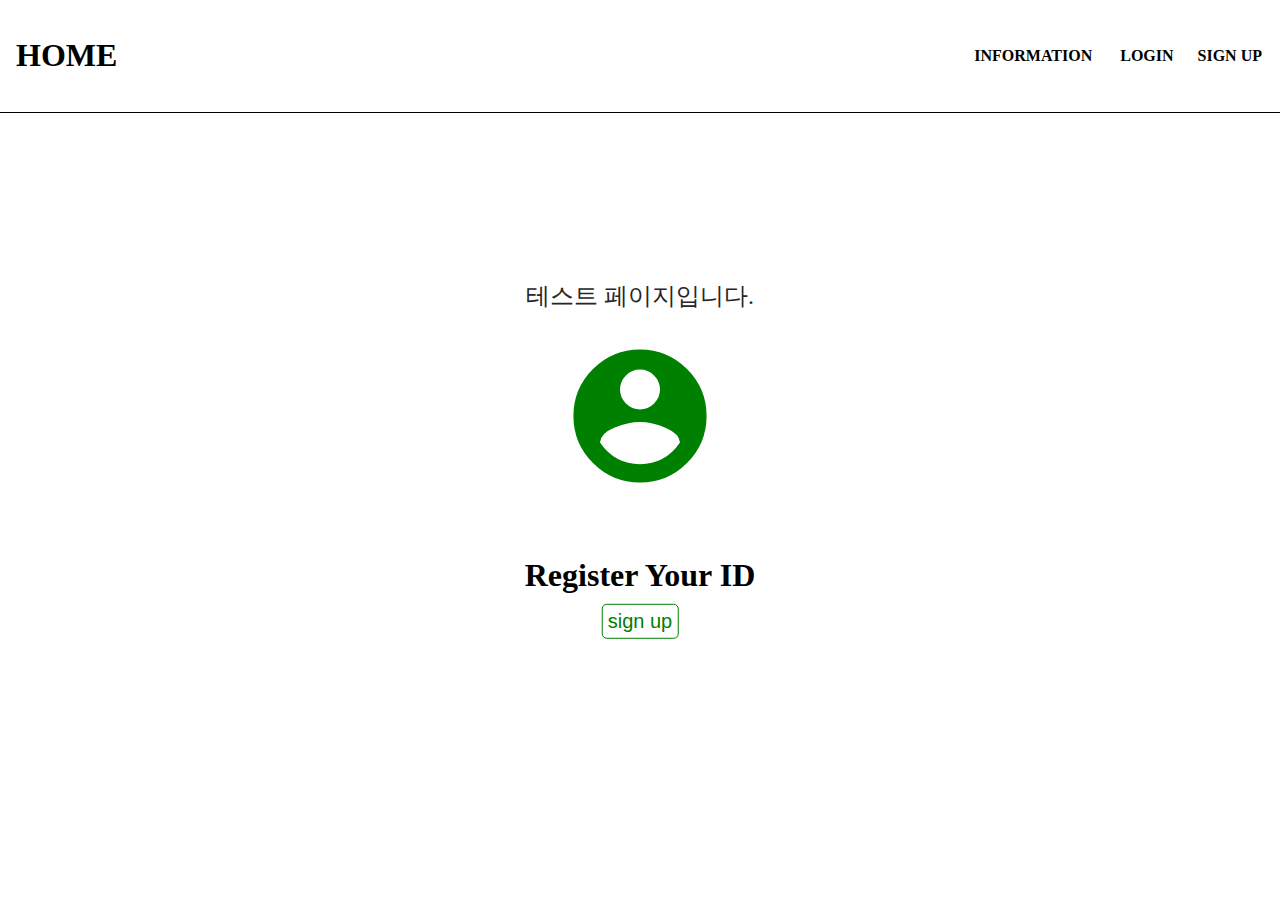
<file: index.html>
<!DOCTYPE html>
<html lang="ko">
<head>
    <meta charset="UTF-8">
    <meta http-equiv="X-UA-Compatible" content="IE=edge">
    <meta name="viewport" content="width=device-width, initial-scale=1.0">
    <title>SEUNGJO's BLOG</title>
    <link href="https://fonts.googleapis.com/icon?family=Material+Icons"
      rel="stylesheet">
      <link href="https://fonts.googleapis.com/css2?family=Lobster&display=swap" rel="stylesheet">
    <link href="style.css" rel="stylesheet">
</head>
<body>
    <header>
        <h1>
            <a href="https://f1v3-dev.github.io/">HOME</a> 
        </h1>
        <nav>
            <li><a href="./info.html">INFORMATION</a></li>
            <li><a href="./login.html">LOGIN</a></span>
            <li><a href="./sign.html">SIGN UP</a></li>
        </nav>
    </header>

    <div class="wrap">
        <p class="sm-text">
            테스트 페이지입니다.
        </p>
        <h1>
            <span class="material-icons"> account_circle</span>
        </h1>
        <p id="dynamic" class="lg-text">
            Register Your ID
        </p>

        <div id="btn_group">
            <button id="btn1" onclick="location.href='sign.html'">sign up</button>
        </div>
    <div>
</body>
</html>
</file>
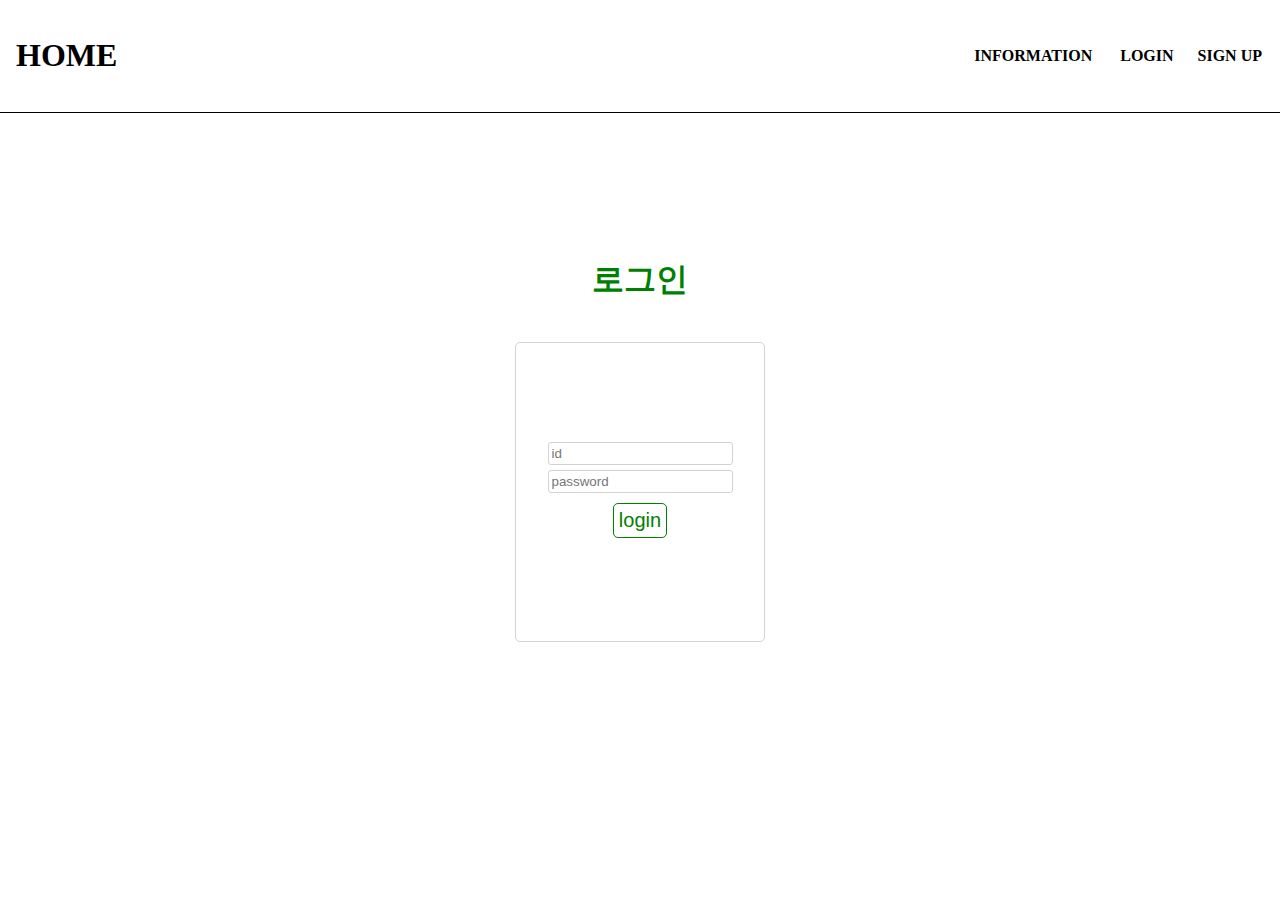
<file: login.html>
<!DOCTYPE html>
<html lang="ko">
<head>
    <meta charset="UTF-8">
    <meta http-equiv="X-UA-Compatible" content="IE=edge">
    <meta name="viewport" content="width=device-width, initial-scale=1.0">
    <title>SEUNGJO's BLOG</title>
    <link href="https://fonts.googleapis.com/icon?family=Material+Icons"
      rel="stylesheet">
      <link href="https://fonts.googleapis.com/css2?family=Lobster&display=swap" rel="stylesheet">
    <link href="style.css" rel="stylesheet">
</head>
<body>
    <header>
        <h1>
            <a href="https://f1v3-dev.github.io/">HOME</a> 
        </h1>
        <nav>
            <li><a href="./info.html">INFORMATION</a></li>
            <li><a href="./login.html">LOGIN</a></span>
            <li><a href="./sign.html">SIGN UP</a></li>
        </nav>
    </header>
    <div class="wrap">
        <h1 class="logo">로그인</h1>
    <div class="main">
        <input type="text" class="account" id="id" placeholder="id">
        <input type="password" id="password" class="account" placeholder="password">
        <div id="btn_group">
            <button id="btn1">login</button>
        </div>
        <!-- <p id="alert" class="account"></p>  -->
        <script src="./main.js"></script>

    </div>
    </div>

    <div>
        LOGIN PAGE
    </div>
</body>
</html>
</file>
<file: style.css>
*{
    box-sizing: border-box;
}
a{
    margin:0;
    padding:0;
    box-sizing: border-box;
}

header{
    position: fixed;
    position: fixed;
    padding: 1rem;
    top: 0;
    left: 0;
    right: 0;
    background-color: white;
    display: flex;
    /* color:black; */
    font-weight: bold;
    justify-content: space-between;
    align-items: center;
    border-bottom: solid 1px black;

}

nav li{
    display: inline-block;
    margin-left: 20px;
    padding: 2px;
}

li:hover{
    transition: .25s;
    transform: translate(0, -10px);
    font-size: 18px;
}
a{
    text-decoration: none;
    /* text-shadow: grey 0 0 5px; */
    color: black
}

header h1{
    color: black;
}
nav{
    padding: 0;
}

body{
    background-color: white;
}

.wrap{
    position:absolute;
    top:50%;
    left:50%;
    transform: translate(-50%, -50%);
    color: black;
    text-align: center;
}

.material-icons{
    font-size: 10rem;

}

.lg-text{
    font-size:2rem;
    font-weight: bold;
    margin-bottom: 5px;
}

.sm-text{
    font-size: 1.5rem;
    color: #262626;
}

#dynamic{
    position: relative;
    display: inline-block;
}

/* #dynamic::after{
    content:"";
    display: block;
    position: absolute;
    top: 0;
    right:0;
    width:4px;
    height:4px;
    height: 100%;
    background-color: white;
} */

h1{
    color: green;
}

#btn1, #btn2 {
    border: 1px solid green;
    background-color: rgba(0, 0, 0, 0);
    color: green;
    padding: 5px;
    border-radius: 5px;
    font-size: 20px;
    margin: 5px;
}

#btn_group button:hover{
    color:white;
    background-color: green;
}



 .main {
    border-color: 1px solid red;
    width: 250px;
    height: 300px;
    display: flex;
    justify-content: center;
    align-items: center;
    flex-direction: column;
    border: 1px solid lightgrey;
    border-radius: 5px;
}

.logo {
    margin-top: 0px;
    margin-bottom: 40px;
}

#login {
    width: 100%;
    background-color: skyblue;
    border-color: transparent;
    color: white;
}

.account {
    display: block;
    margin-bottom: 5px;
    padding: 3px;
    border: 1px solid lightgray;
    border-radius: 3px;

}

#alert {
    border-color: transparent;
}
</file>
